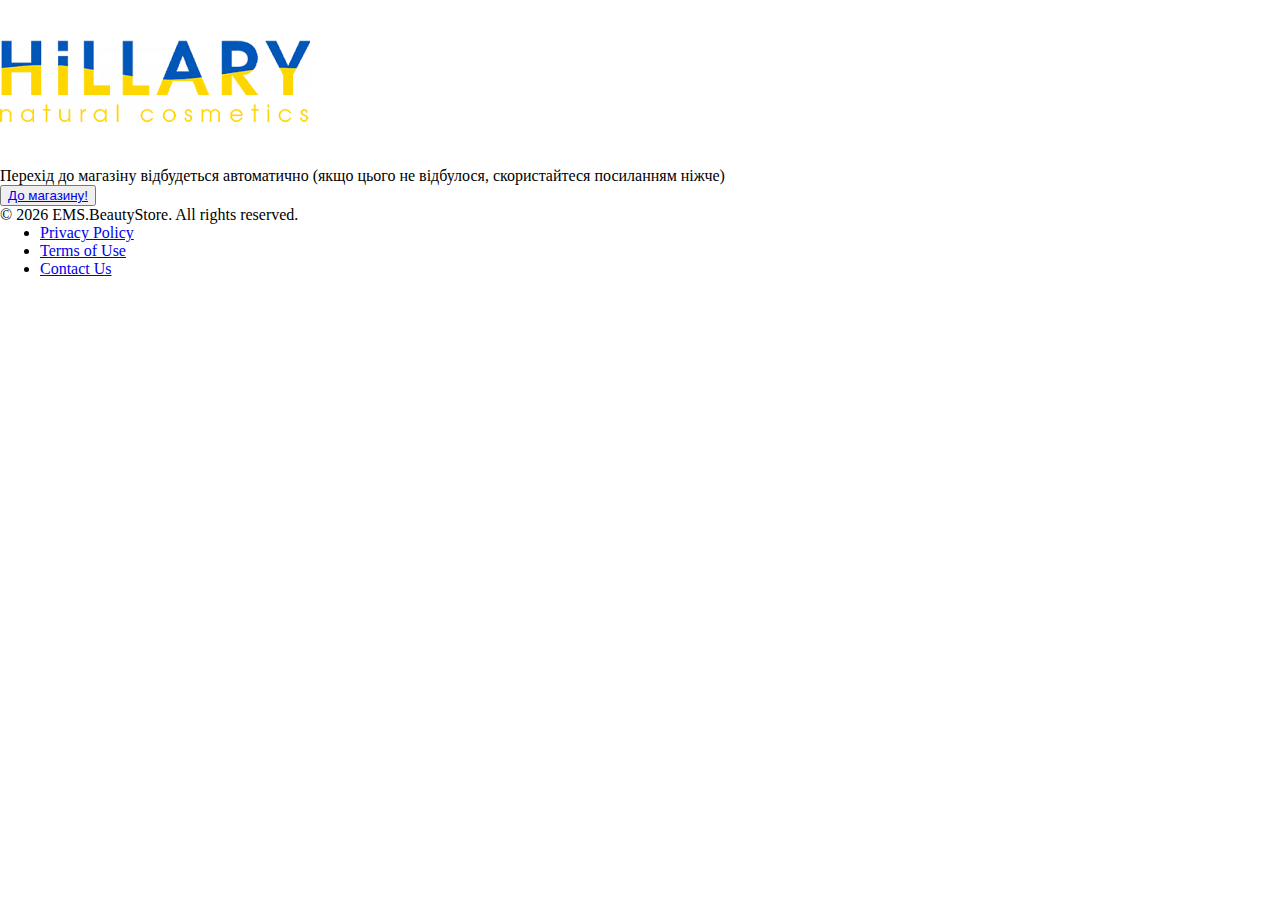
<file: index.html>
<!doctype html>
<html lang="en"
      xmlns:https="http://www.w3.org/1999/xhtml">
<head>
    <meta charset="utf-8">
    <meta http-equiv="refresh" content="5;url=https://aff.hillary.ua/click?pid=22951&offer_id=2" target="_blank">
    <meta name="viewport" content="width=device-width, initial-scale=1">
    <title>Перехід до магазину</title>
    <link href="https://cdn.jsdelivr.net/npm/bootstrap@5.3.8/dist/css/bootstrap.min.css" rel="stylesheet" integrity="sha384-sRIl4kxILFvY47J16cr9ZwB07vP4J8+LH7qKQnuqkuIAvNWLzeN8tE5YBujZqJLB" crossorigin="anonymous">
	<link rel="stylesheet" href="css/style.css">
</head>
<body>
<div class="container-fluid">
    <div class="text-center">
        <img src="img/head.png"
             class="img-fluid"
             height="163"
             width="310"/>
    </div>
    <div class="container text-center">
        <p class="lead">
            Перехід до магазіну відбудеться автоматично (якщо цього не відбулося, скористайтеся посиланням ніжче)
        </p>
        <div class="d-grid gap-2 col-6 mx-auto">
            <button class="btn btn-primary" type="button">
                <a href="https://aff.hillary.ua/click?pid=22951&offer_id=2" target="_blank" class="link-light link-offset-2 link-underline-opacity-25 link-underline-opacity-100-hover">До магазину!</a>
            </button>
        </div>
    </div>
</div>

<footer class="footer mt-auto py-3">
    <div class="container">
        <div class="row">
            <div class="col-md-6 text-center text-md-start">
                <span class="text-muted">&copy; 2026 EMS.BeautyStore. All rights reserved.</span>
            </div>
            <div class="col-md-6 text-center text-md-end">
                <ul class="list-inline mb-0">
                    <li class="list-inline-item"><a href="#" class="text-muted">Privacy Policy</a></li>
                    <li class="list-inline-item"><a href="#" class="text-muted">Terms of Use</a></li>
                    <li class="list-inline-item"><a href="#" class="text-muted">Contact Us</a></li>
                </ul>
            </div>
        </div>
    </div>

<script src="https://cdn.jsdelivr.net/npm/bootstrap@5.3.8/dist/js/bootstrap.bundle.min.js" integrity="sha384-FKyoEForCGlyvwx9Hj09JcYn3nv7wiPVlz7YYwJrWVcXK/BmnVDxM+D2scQbITxI" crossorigin="anonymous"></script>
</body>
</html>
</file>
<file: css/style.css>
* {
  margin: 0;/*это свойство можно удалить, если вы используете reset, normalize или нечто подобное*/
}

html,
body {
  height: 100%;
}

body {
  display: flex;
  flex-direction: column;
}

.content {
  flex: 1 0 auto;

}

footer {
  flex: 0 0 auto;

}
</file>
